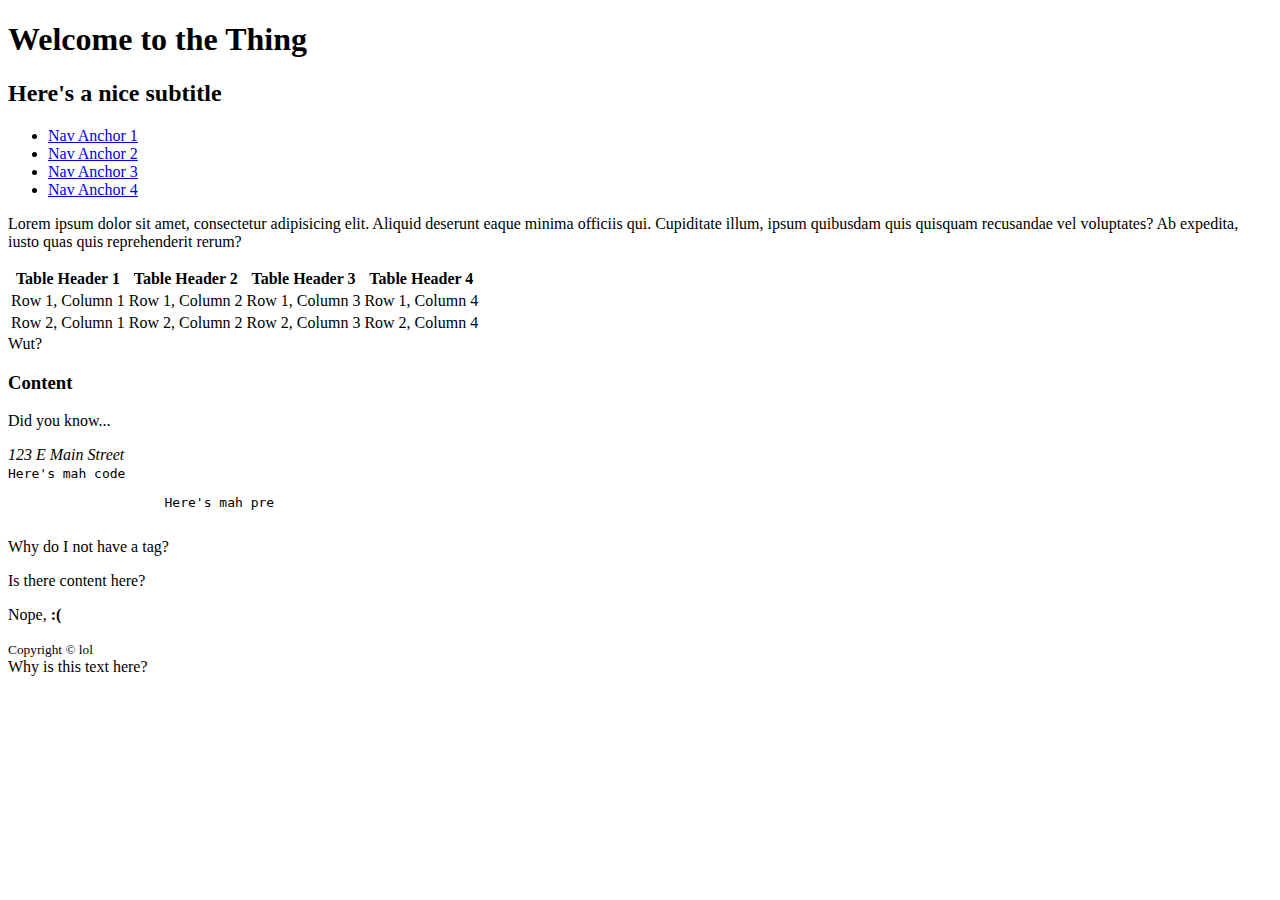
<file: feedthing/core/tests/data/document.html>
<!doctype html>
<html lang="en">
    <head>
        <meta charset="UTF-8">
        <meta name="viewport" content="width=device-width, user-scalable=no, initial-scale=1.0, maximum-scale=1.0, minimum-scale=1.0">
        <meta http-equiv="X-UA-Compatible" content="ie=edge">
        <title>Document</title>
    </head>
    <body>
        <h1>Welcome to the Thing</h1>
        <h2>Here's a nice subtitle</h2>
        <header>
            <nav>
                <ul>
                    <li>
                        <a href="https://nowhere.com">Nav Anchor 1</a>
                    </li>
                    <li>
                        <a href="https://nowhere.com">Nav Anchor 2</a>
                    </li>
                    <li>
                        <a href="https://nowhere.com">Nav Anchor 3</a>
                    </li>
                    <li>
                        <a href="https://nowhere.com">Nav Anchor 4</a>
                    </li>
                </ul>
            </nav>
        </header>
        <p>
            Lorem ipsum dolor sit amet, consectetur adipisicing elit. Aliquid deserunt eaque minima officiis qui.
            Cupiditate illum, ipsum quibusdam quis quisquam recusandae vel voluptates? Ab expedita, iusto quas
            quis reprehenderit rerum?
        </p>
        <table>
            <thead>
                <tr>
                    <th>Table Header 1</th>
                    <th>Table Header 2</th>
                    <th>Table Header 3</th>
                    <th>Table Header 4</th>
                </tr>
            </thead>
            <tbody>
                <tr>
                    <td>Row 1, Column 1</td>
                    <td>Row 1, Column 2</td>
                    <td>Row 1, Column 3</td>
                    <td>Row 1, Column 4</td>
                </tr>
                <tr>
                    <td>Row 2, Column 1</td>
                    <td>Row 2, Column 2</td>
                    <td>Row 2, Column 3</td>
                    <td>Row 2, Column 4</td>
                </tr>
            </tbody>
        </table>
        Wut?
        <div>
            <h3>Content</h3>
            <aside>
                <p>Did you know...</p>
            </aside>
            <section>
                <address>123 E Main Street</address>
                <code>
                    Here's mah code
                </code>
                <pre>
                    Here's mah pre
                </pre>
            </section>
            <section>
                <div>
                    <div>
                        Why do I not have a tag?
                        <div>
                            <div>
                                <p>Is there content here?</p>
                                <div>
                                    <div>
                                        <div>
                                            <p>Nope,
                                                <strong>:(</strong>
                                            </p>
                                        </div>
                                    </div>
                                </div>
                            </div>
                        </div>
                    </div>
                </div>
            </section>
        </div>
        <footer>
            <section>
                <small>
                    Copyright &copy; lol
                </small>
            </section>
        </footer>
        Why is this text here?
    </body>
</html>
</file>
